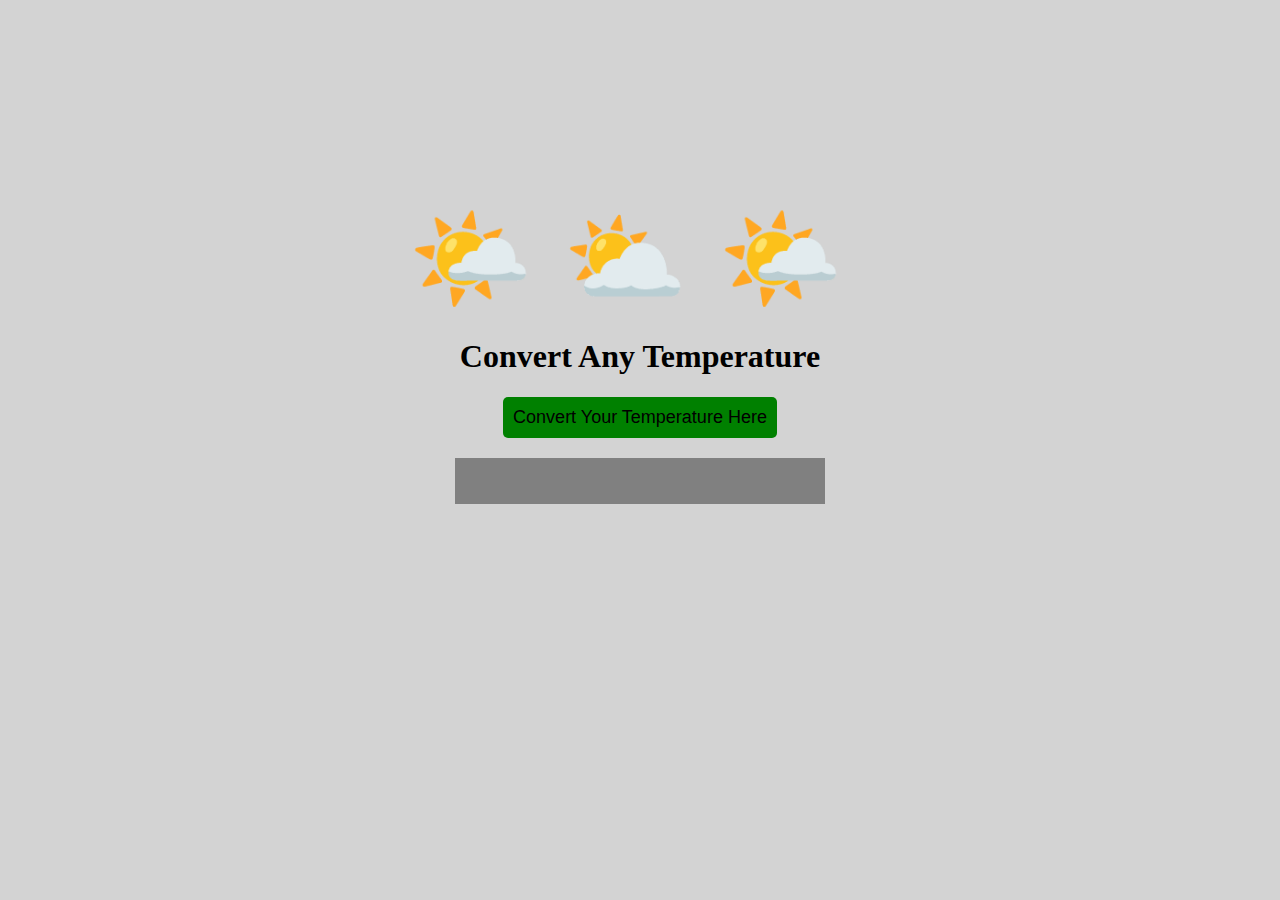
<file: assignment2.html>
<!DOCTYPE html>
<html lang="en">
<head>
    <meta charset="UTF-8">
    <meta name="viewport" content="width=device-width, initial-scale=1.0">
    <title>Document</title>
    <link rel="stylesheet" href="mystyles/mystyles.css">
</head>
<body>
    <div class="image-container">
        <div class="sun">
            🌤️
        </div>
        <div class="sun">
            ⛅
        </div>
        <div class="sun">
            🌤️
        </div>
    </div>
    <div class="function-text">
        <h1>Convert Any Temperature</h1> 
        <button onclick="convertTemp()">Convert Your Temperature Here</button>
    </div>
    <div id="answer-box" class="answer-box" contenteditable></div>

    <script src="scripts/assignment3.js"></script>
</body>
</html>
</file>
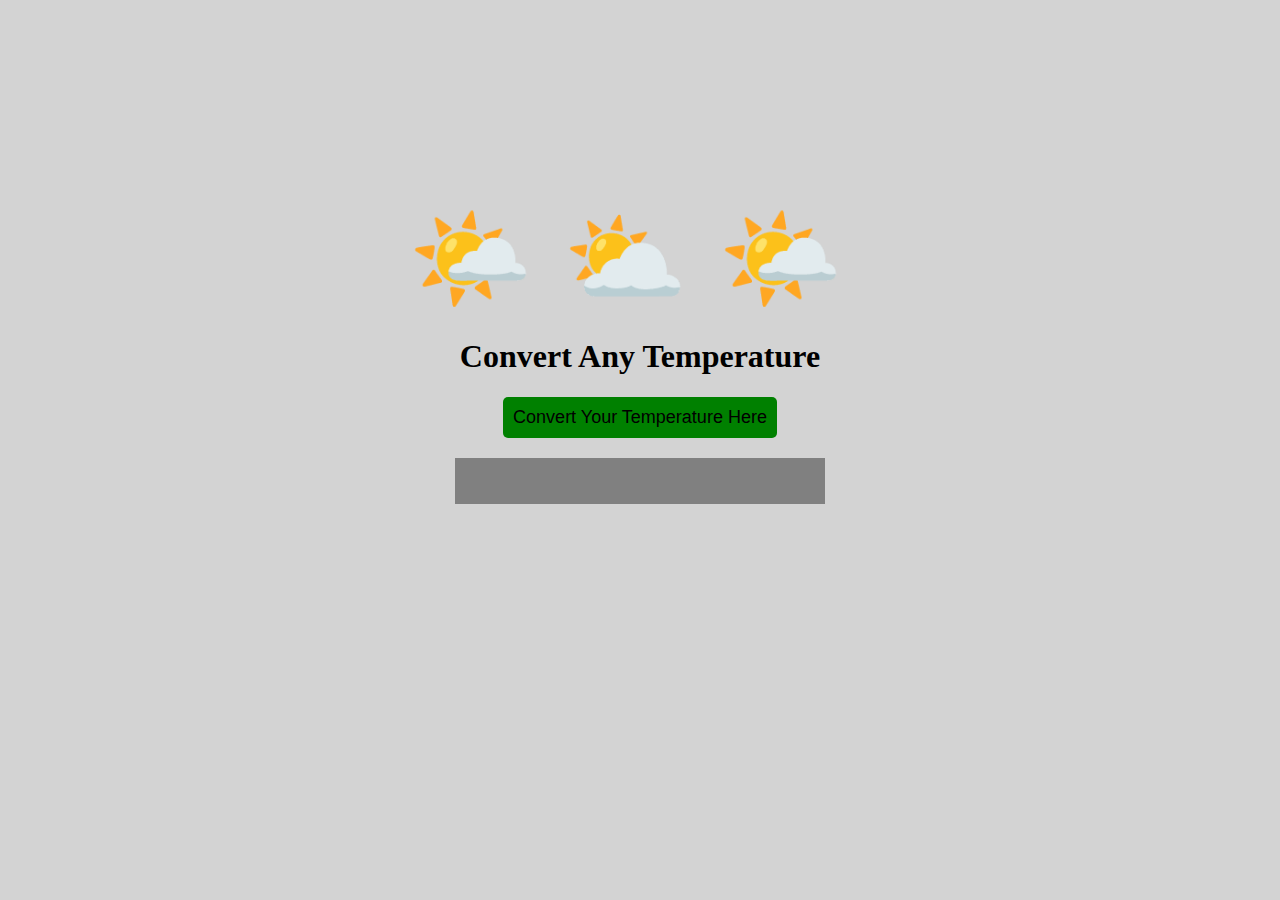
<file: final.html>
<!DOCTYPE html>
<html lang="en">
<head>
    <meta charset="UTF-8">
    <meta name="viewport" content="width=device-width, initial-scale=1.0">
    <title>Document</title>
    <link rel="stylesheet" href="mystyles/mystyles.css">
</head>
<body>
    <div class="image-container">
        <div class="sun">
            🌤️
        </div>
        <div class="sun">
            ⛅
        </div>
        <div class="sun">
            🌤️
        </div>
    </div>
    <div class="function-text">
        <h1>Convert Any Temperature</h1> 
        <button onclick="convertTemperatureRange()">Convert Your Temperature Here</button>
    </div>
    <div id="answer-box" class="answer-box" contenteditable></div>
    <!--<script src="scripts/assignment2.js"></script>-->
    <script src="scripts/final.js"></script>
</body>
</html>
</file>
<file: mystyles/mystyles.css>
*{
    background-color: lightgrey;
}

.image-container{
    display: flex;
    justify-content: center;
    margin-top: 200px;
    text-align: center;
    margin-left: auto;
    margin-right: auto;
    width: 100%;
}

.sun{
    font-size: 100px;
    margin-right: 30px;
    text-align: center;
}

.function-text{
    text-align: center;
    margin-left: auto;
    margin-right: auto;
}

.function-text button{
    padding: 10px;
    background-color: green;
    border: none;
    border-radius: 5px;
    font-size: 18px;
    margin-left: auto;
    margin-right: auto;
}

.answer-box{
    border: none;
    background-color: grey;
    min-height: 2em;
    width: 20em;
    padding: 5px;
    overflow: auto;
    margin-left: auto;
    margin-right: auto;
    margin-top: 20px;
    text-align: center;
    font-size: 18px;
}
</file>
